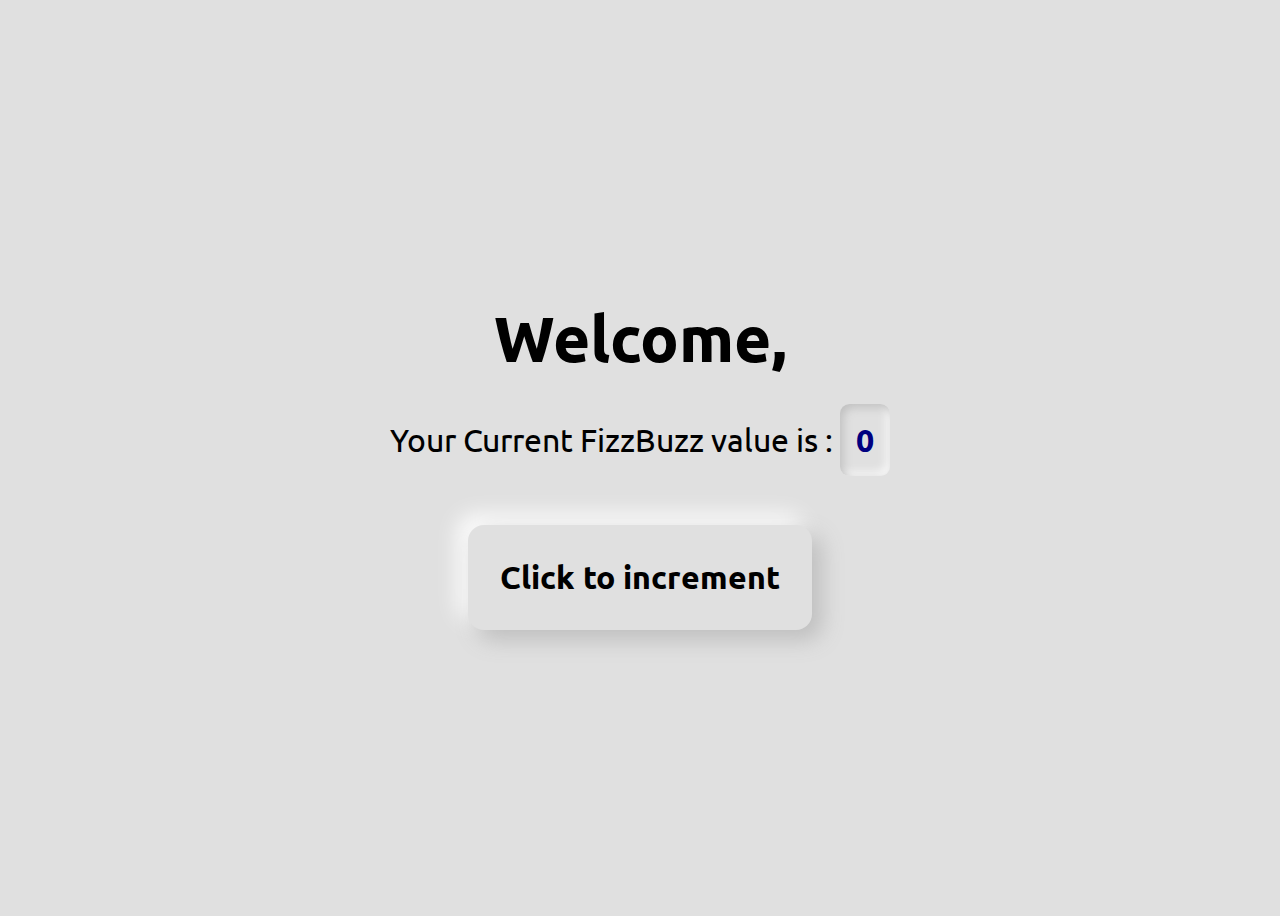
<file: index.html>
<!DOCTYPE html>
<html lang="en">
<head>
    <meta charset="UTF-8">
    <meta http-equiv="X-UA-Compatible" content="IE=edge">
    <meta name="viewport" content="width=device-width, initial-scale=1.0">
    <link rel="stylesheet" href="./styles.css">
    <title>Document</title>
</head>
<body>
    <main>
        <h1>Welcome, <span id="userID"></span></h1>
        <p>Your Current FizzBuzz value is : <span id="value">0</span> </p>
        <div id="flex">
            <button onclick="next()" id="adder" type="button" class="btn btn-primary btn-lg">Click to increment</button>
        </div>
    </main>
    
    <script src="./main.js"></script>
</body>
</html>
</file>
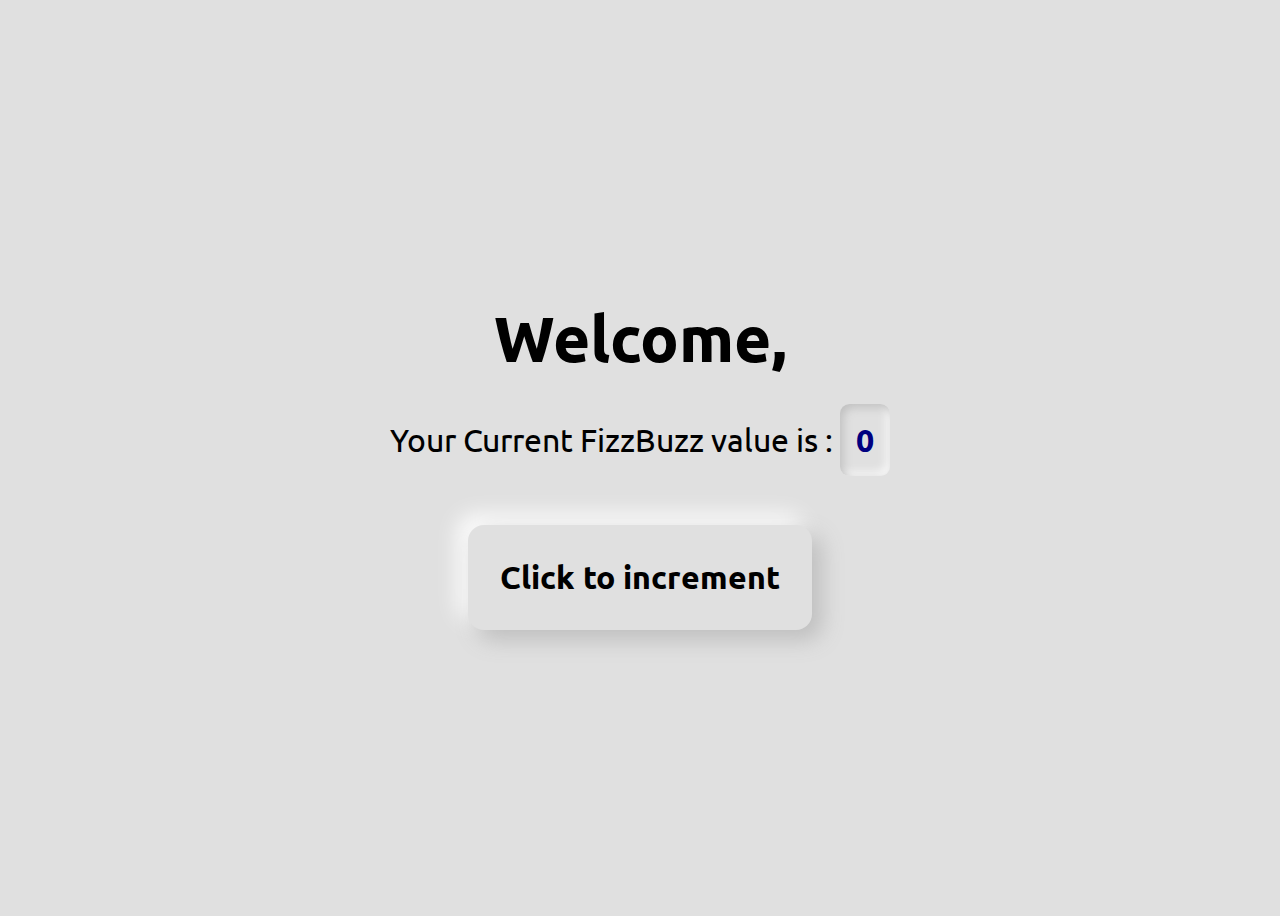
<file: public/app/app.html>
<!DOCTYPE html>
<html lang="en">
<head>
    <meta charset="UTF-8">
    <meta http-equiv="X-UA-Compatible" content="IE=edge">
    <meta name="viewport" content="width=device-width, initial-scale=1.0">
    <link rel="stylesheet" href="./styles.css">
    <title>Document</title>
</head>
<body>
    <main>
        <h1>Welcome, <span id="userID"></span></h1>
        <p>Your Current FizzBuzz value is : <span id="value">0</span> </p>
        <div id="flex">
            <button onclick="next()" id="adder" type="button" class="btn btn-primary btn-lg">Click to increment</button>
        </div>
    </main>
    
    <script src="./app.js"></script>
</body>
</html>
</file>
<file: styles.css>
@import url('https://fonts.googleapis.com/css2?family=Ubuntu:wght@400;700&display=swap');
:root{
    --white: #e0e0e0;
    --dark : #bebebe;
    --light: #ffffff;
    font-family: 'Ubuntu';
    font-size: xx-large;
}

body{
    background-color: var(--white);
    display: flex;
    height: 100vh;
    justify-content: center;
    align-items: center;
}

h1{
    text-align: center;
    font-weight: bold;
}

p{
    text-align: center;
    font-size: xx-large;
}

button{
    font-weight: bold;
    margin: 1em;
    padding: 1em;
    font-size: xx-large;
    font-family: 'Ubuntu';
    border: none;
    border-radius: .5em;
    background-color: var(--white);
    box-shadow:  .3em .3em .7em var(--dark),
                 -.3em -.3em .7em var(--light);
}

button:hover{
    box-shadow:  .15em .15em .5em var(--dark),
                 -.15em -.15em .5em var(--light);
}

#flex{
    display: flex;
    justify-content: center;
}

#value{
    padding: .5em;
    border: none;
    border-radius: .3em;
    background-color: var(--white);
    font-family: 'Ubuntu';
    font-size: xx-large;
    box-shadow: inset .1em .1em .3em var(--dark),
                inset -.1em -.1em .3em var(--light);
    width: max-content;
    color: navy;
    font-weight: bold;
}
</file>
<file: public/app/styles.css>
@import url('https://fonts.googleapis.com/css2?family=Ubuntu:wght@400;700&display=swap');
:root{
    --white: #e0e0e0;
    --dark : #bebebe;
    --light: #ffffff;
    font-family: 'Ubuntu';
    font-size: xx-large;
}

body{
    background-color: var(--white);
    display: flex;
    height: 100vh;
    justify-content: center;
    align-items: center;
}

h1{
    text-align: center;
    font-weight: bold;
}

p{
    text-align: center;
    font-size: xx-large;
}

button{
    font-weight: bold;
    margin: 1em;
    padding: 1em;
    font-size: xx-large;
    font-family: 'Ubuntu';
    border: none;
    border-radius: .5em;
    background-color: var(--white);
    box-shadow:  .3em .3em .7em var(--dark),
                 -.3em -.3em .7em var(--light);
}

button:hover{
    box-shadow:  .15em .15em .5em var(--dark),
                 -.15em -.15em .5em var(--light);
}

#flex{
    display: flex;
    justify-content: center;
}

#value{
    padding: .5em;
    border: none;
    border-radius: .3em;
    background-color: var(--white);
    font-family: 'Ubuntu';
    font-size: xx-large;
    box-shadow: inset .1em .1em .3em var(--dark),
                inset -.1em -.1em .3em var(--light);
    width: max-content;
    color: navy;
    font-weight: bold;
}
</file>
